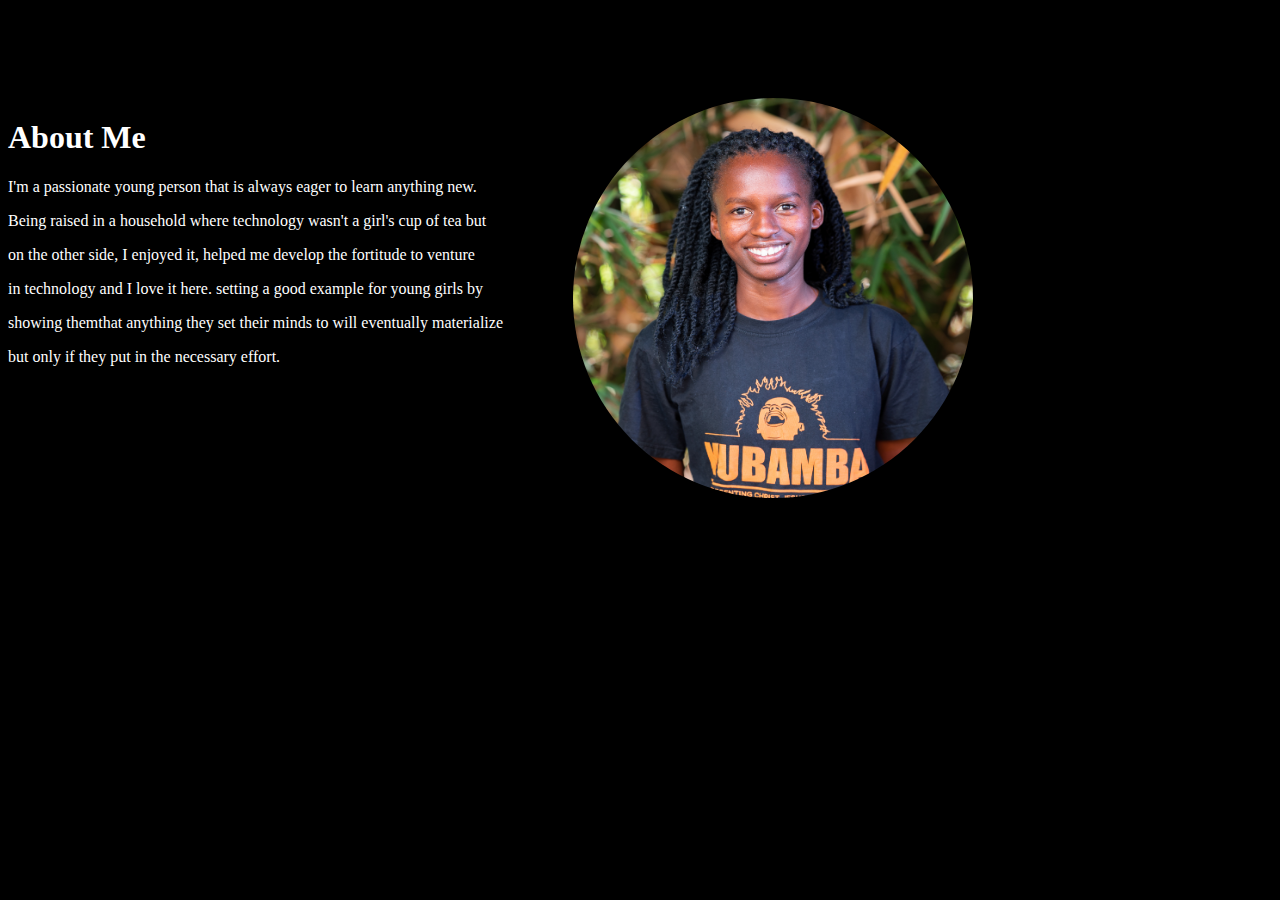
<file: contact.html>
<!DOCTYPE html>
<html lang="en">
<head>
    <meta charset="UTF-8">
    <meta http-equiv="X-UA-Compatible" content="IE=edge">
    <meta name="viewport" content="width=device-width, initial-scale=1.0">
    <title>Document</title>
    <link rel="stylesheet" href="style.css">
</head>
<body>
<div>
    <br> <br> <br> <br> <br>
    <div class="two">
    <div class="page">
        <h1>About Me</h1>
        <p>I'm a passionate young person that is always eager to learn anything new.</p>
        <p>Being raised in a household where technology wasn't a girl's cup of tea but </p>
        <p>on the other side, I enjoyed it, helped me develop the fortitude to venture </p>
        <p>in technology and I love it here. setting a good example for young girls by </p>
        <p>showing themthat anything they set their minds to will eventually materialize</p>
        <p> but only if they put in the necessary effort.</p>
    </div>
    <div>
        <img src="images/mypic.jpg" class="mypic">
    </div>
</div>
</div>
</body>
</html>
</file>
<file: style.css>
body{
    overflow-x: hidden;
    background-color: black;
}
.land{
    display: flex;
} 
a{
    color: white;
    text-decoration: none;
    margin: 40px;
    margin-right: 30px;
}
nav,a:hover{
  color: blue; 
}
.mypic{
    border-radius: 100%;
    width: 400px;
    height: 400px;
} 
.heading1{
    margin-left: 30%;
    color: white;
} 
.land{
    display: flex;
    gap: 60px;
}
.page{
    color: white;
}
.pic{
    margin-bottom: 30%;
}
.p{
    color: white;
    font-size: 40px;
    margin-top: 30px; 
}
.ion{
    color: white;
}
.two{
    display:flex;
    gap: 70px;
}
</file>
